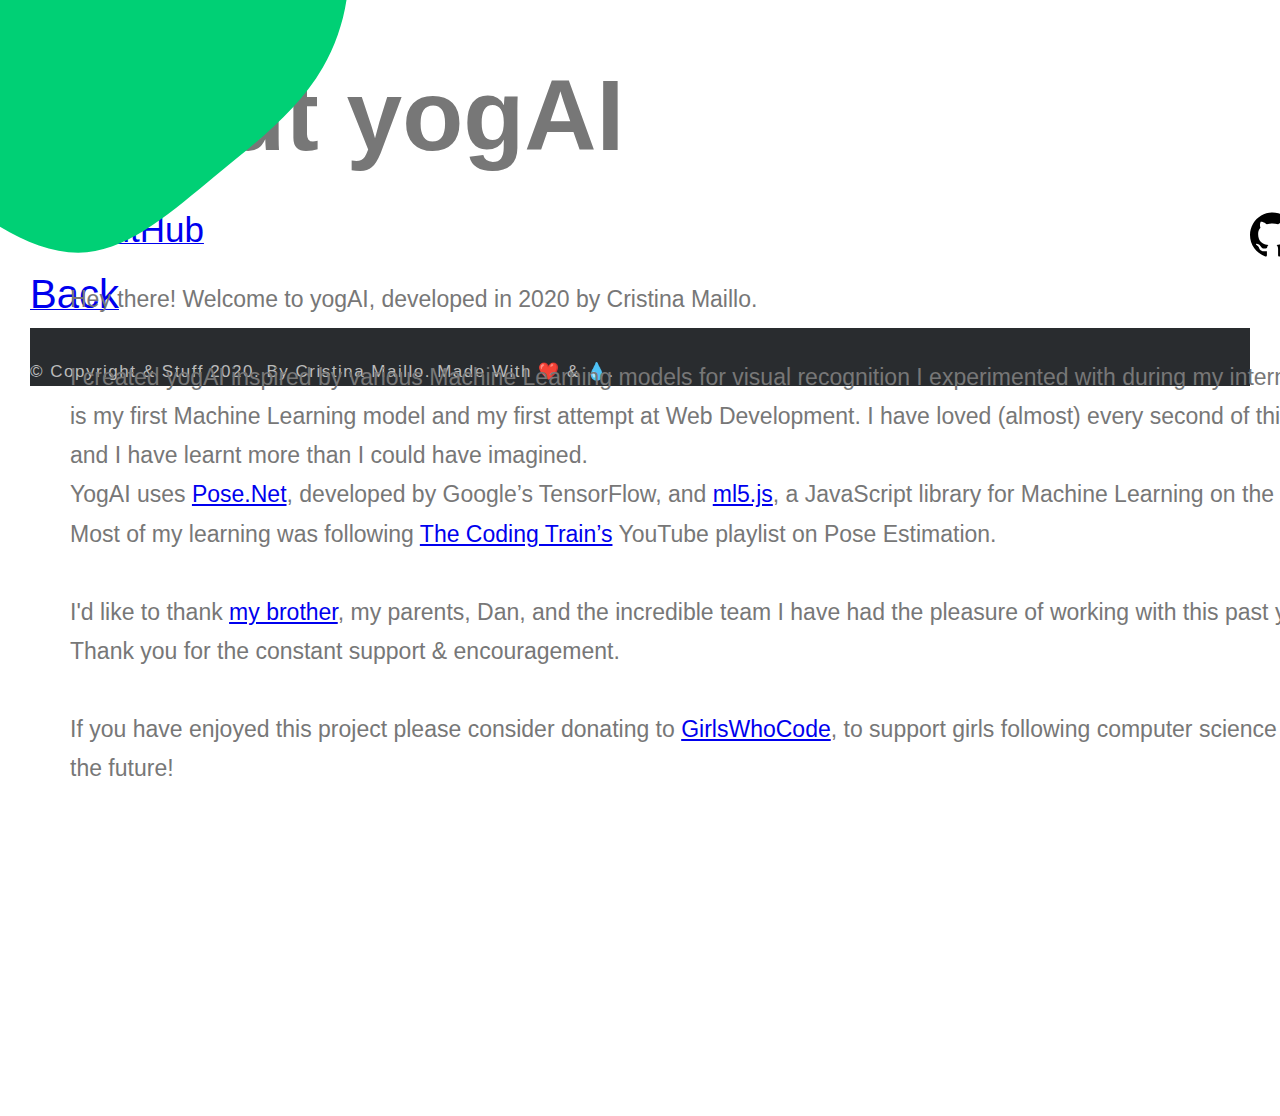
<file: about.html>
<!DOCTYPE html>
<html lang="en">
<head>
    <meta charset="UTF-8">
    <meta name="viewport" content="width=device-width, initial-scale=1.0">
    <link rel="icon" type="image/png" sizes="32x32" href="imgs/favicon-32x32.png">
    <link rel="icon" type="image/png" sizes="16x16" href="imgs/favicon-16x16.png">
    <title>About yogAI</title>
    <link rel="stylesheet" href="style.css">
    <script async src="https://www.googletagmanager.com/gtag/js?id=UA-178448067-1"></script>
    <script>
      window.dataLayer = window.dataLayer || [];
      function gtag(){dataLayer.push(arguments);}
      gtag('js', new Date());
      gtag('config', 'UA-178448067-1');
    </script>
</head>
<body>
  <img src="imgs/blob3.svg" style="position:absolute; width: 600px; height: 600px; left: -210px; top: -300px;">
  <h1 style="font-size: 100px; top:-30px">About yogAI</h1>
  <p style="position:absolute; font-size: 23px; width:1320px; top:280px; left:70px;">Hey there! Welcome to yogAI, developed in 2020 by Cristina Maillo.  <br><br>I created yogAI inspired by various Machine Learning models for visual recognition I experimented with during my internship. This is my first Machine Learning model and my first attempt at Web Development. I have loved (almost) every second of this project and I have learnt more than I could have imagined. <br>YogAI uses <a href="https://www.tensorflow.org/lite/models/pose_estimation/overview" target="_blank">Pose.Net</a>, developed by Google’s TensorFlow, and <a href="https://ml5js.org/" target="_blank">ml5.js</a>, a JavaScript library for Machine Learning on the browser. Most of my learning was following <a href="https://www.youtube.com/playlist?list=PLRqwX-V7Uu6YPSwT06y_AEYTqIwbeam3y" target="_blank">The Coding Train’s</a> YouTube playlist on Pose Estimation. <br><br> I'd like to thank <a href=" http://www.tomasmaillo.com/" target="_blank">my brother</a>, my parents, Dan, and the incredible team I have had the pleasure of working with this past year. Thank you for the constant support & encouragement. <br><br>If you have enjoyed this project please consider donating to <a href="https://girlswhocode.com/" target="_blank">GirlsWhoCode</a>, to support girls following computer science careers in the future!</p>
  <a href="https://github.com/cris-maillo/yogAI" target="_blank" ><img style="width:45px; height:45px; left:1250px; top:212px; position: absolute; z-index:1;" src="imgs/logo.svg" alt="logo" /></a>
  <div><a href="https://github.com/cris-maillo/yogAI" target="_blank" style="width: 150px"><indexbutton style="top: 200px; left:1240px; padding-left: 65px; height: 65px; padding-top: 3px; padding-bottom: 3px; font-size:35px">GitHub</indexbutton></a></div>
  <div><a href="index.html" style="width: 150px"><indexbutton style="font-size: 40px; top:730px; left:70px">Back</indexbutton></a></div>

</body>
<footer>&copy; Copyright & Stuff 2020. By Cristina Maillo. Made With ❤️ & 💧.</footer>
</html>
</file>
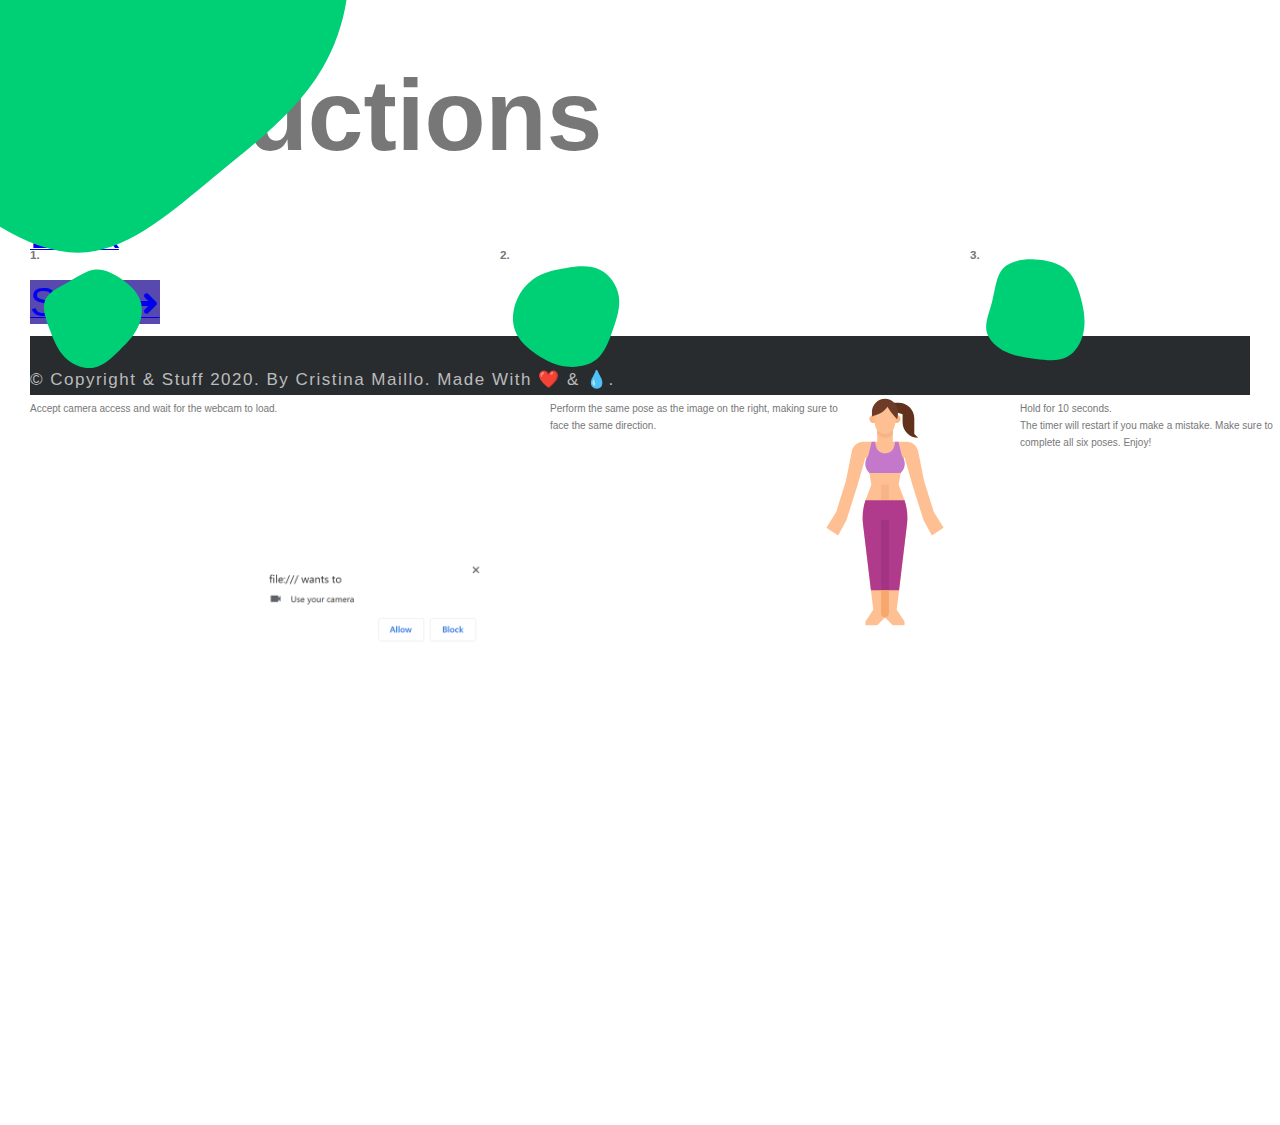
<file: instructionsLearn.html>
<!DOCTYPE html>
<html lang="en">
<head>
    <meta charset="UTF-8">
    <meta name="viewport" content="width=device-width, initial-scale=1.0">
    <link rel="icon" type="image/png" sizes="32x32" href="imgs/favicon-32x32.png">
    <link rel="icon" type="image/png" sizes="16x16" href="imgs/favicon-16x16.png">
    <title>Instructions</title>
    <link rel="stylesheet" href="style.css">
    <script async src="https://www.googletagmanager.com/gtag/js?id=UA-178448067-1"></script>
    <script>
      window.dataLayer = window.dataLayer || [];
      function gtag(){dataLayer.push(arguments);}
      gtag('js', new Date());
      gtag('config', 'UA-178448067-1');
    </script>
</head>
<body>
  <img src="imgs/blob3.svg" style="position:absolute; width: 600px; height: 600px; left: -210px; top: -300px;">
  <h1 style="font-size: 100px; top:-30px">Instructions</h1>


  <div><img src="imgs/blob.svg" style="position:absolute; width: 130px; height: 130px; top: 250px;"></div>
  <div><img src="imgs/blob1.svg" style="position:absolute; width: 130px; height: 130px; top: 250px; left:500px"></div>
  <div><img src="imgs/blob2.svg" style="position:absolute; width: 130px; height: 130px; top: 250px; left:970px"></div>



  <div><h3 style="width: 60px; height: 60px; position:absolute; top: 245px; ">1.</h3></div>
  <div><h3 style="width: 60px; height: 60px; position:absolute; top: 245px; left:500px">2.</h3></div>
  <div><h3 style="width: 60px; height: 60px; position:absolute; top: 245px; left:970px">3.</h3></div>


<div class="buttons">
  <div><p style="width: 290px; position:absolute; top: 400px;"">Accept camera access and wait for the webcam to load.</p></div>
  <div><p style="width: 290px; position:absolute; top: 400px; left:550px"">Perform the same pose as the image on the right, making sure to face the same direction.</p></div>
  <div><p style="width: 290px; position:absolute; top: 400px; left: 1020px"">Hold for 10 seconds. <br>The timer will restart if you make a mistake. Make sure to complete all six poses. Enjoy!</p></div>
  <div><h3></h3></div>
</div>

<img src="imgs/allow.png" style="position:absolute; top: 560px; left: 260px; height:90px"/>
<img src="imgs/mountain.svg" style="position:absolute; top: 387px; left: 760px; height:250px"/>
<img src="imgs/time.svg" style="position:absolute; top: 370px; left: 1290px; height:100px"/>

<div class="buttons">
<div><a href="index.html" style="width: 150px"><indexbutton style="font-size: 40px; top:700px">Back</indexbutton></a></div>
<div></div>
<div><a href="learn.html" style="width: 150px"><indexbutton style="font-size: 40px; left:1100px; top:700px; background:#5749AE;">Start &#x279c;</indexbutton></a></div>
<div></div>
</div>

</body>
<footer>&copy; Copyright & Stuff 2020. By Cristina Maillo. Made With ❤️ & 💧.</footer>
</html>
</file>
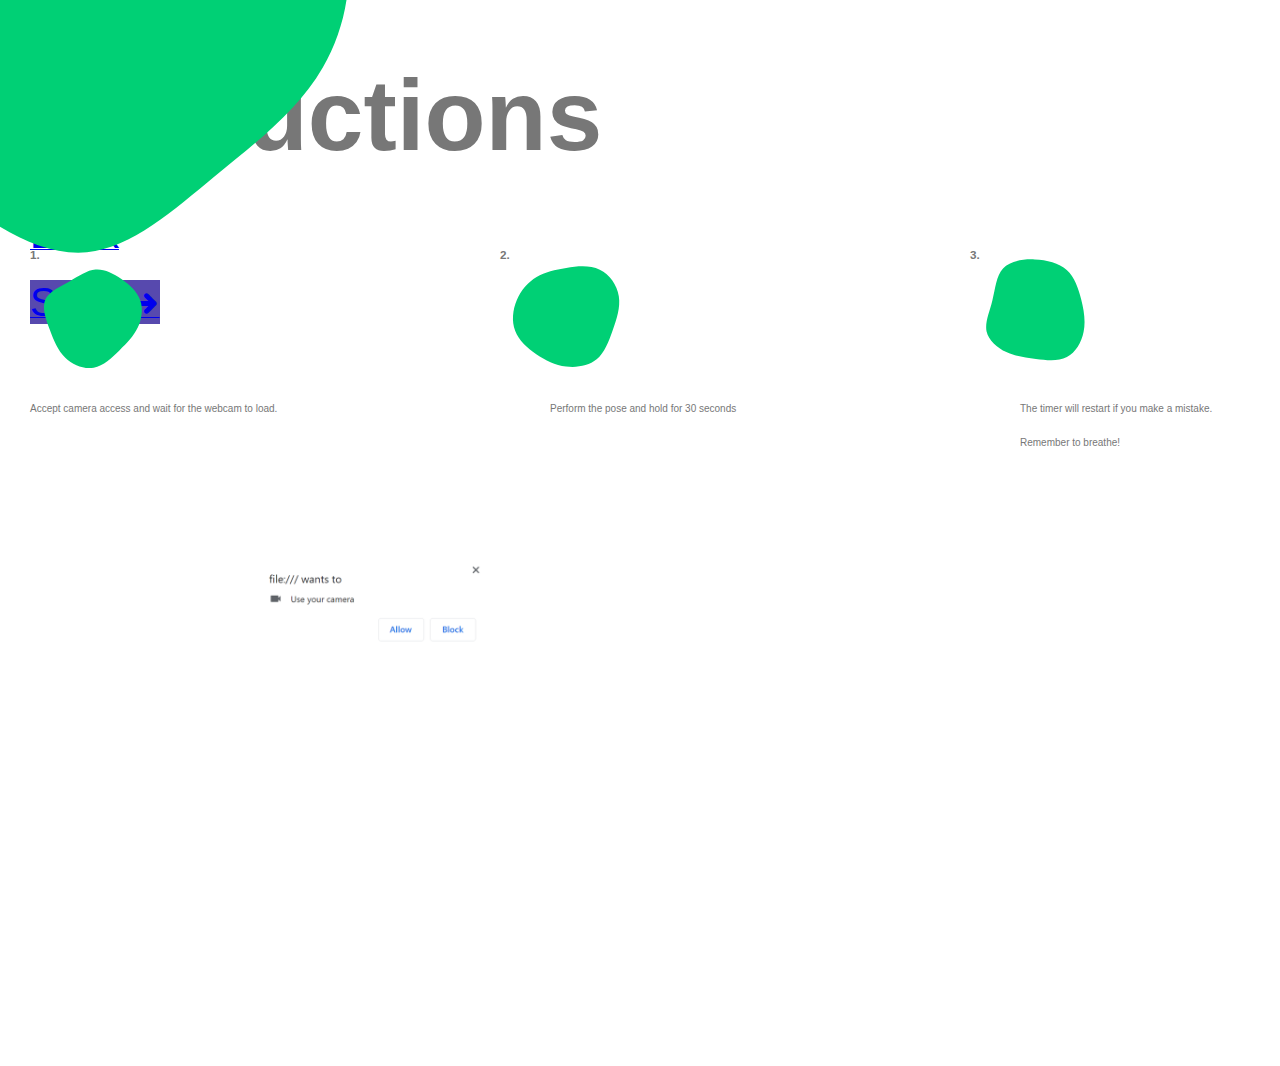
<file: instructionsPractice.html>
<!DOCTYPE html>
<html lang="en">
<head>
    <meta charset="UTF-8">
    <meta name="viewport" content="width=device-width, initial-scale=1.0">
    <link rel="icon" type="image/png" sizes="32x32" href="imgs/favicon-32x32.png">
    <link rel="icon" type="image/png" sizes="16x16" href="imgs/favicon-16x16.png">
    <title>Instructions</title>
    <link rel="stylesheet" href="style.css">
    <script async src="https://www.googletagmanager.com/gtag/js?id=UA-178448067-1"></script>
    <script>
      window.dataLayer = window.dataLayer || [];
      function gtag(){dataLayer.push(arguments);}
      gtag('js', new Date());
      gtag('config', 'UA-178448067-1');
    </script>
</head>
<body>
  <img src="imgs/blob3.svg" style="position:absolute; width: 600px; height: 600px; left: -210px; top: -300px;">
  <h1 style="font-size: 100px; top:-30px">Instructions</h1>


  <div><img src="imgs/blob.svg" style="position:absolute; width: 130px; height: 130px; top: 250px;"></div>
  <div><img src="imgs/blob1.svg" style="position:absolute; width: 130px; height: 130px; top: 250px; left:500px"></div>
  <div><img src="imgs/blob2.svg" style="position:absolute; width: 130px; height: 130px; top: 250px; left:970px"></div>



  <div><h3 style="width: 60px; height: 60px; position:absolute; top: 245px; ">1.</h3></div>
  <div><h3 style="width: 60px; height: 60px; position:absolute; top: 245px; left:500px">2.</h3></div>
  <div><h3 style="width: 60px; height: 60px; position:absolute; top: 245px; left:970px">3.</h3></div>


<div class="buttons">
  <div><p style="width: 290px; position:absolute; top: 400px;"">Accept camera access and wait for the webcam to load.</p></div>
  <div><p style="width: 290px; position:absolute; top: 400px; left:550px"">Perform the pose and hold for 30 seconds</p></div>
  <div><p style="width: 290px; position:absolute; top: 400px; left: 1020px"">The timer will restart if you make a mistake.<br><br> Remember to breathe!</p></div>
  <div><h3></h3></div>
</div>

<img src="imgs/allow.png" style="position:absolute; top: 560px; left: 260px; height:90px"/>
<img src="imgs/time.svg" style="position:absolute; top: 340px; left: 1290px; height:100px"/>

<div class="buttons">
<div><a href="index.html" style="width: 150px"><indexbutton style="font-size: 40px; top:700px">Back</indexbutton></a></div>
<div></div>
<div><a href="practice.html" style="width: 150px"><indexbutton style="font-size: 40px; left:1100px; top:700px; background:#5749AE;">Start &#x279c;</indexbutton></a></div>
<div></div>
</div>

</body>
</html>
</file>
<file: style.css>
canvas {
  display: block;
}

*, *::after, *::before {
  margin: 0;
  padding: 0;
  box-sizing: inherit;
}
html{
  font-size: 62.5%; /*10 pixels out of 16px.*/
}

body {
  font-family: "Lato", sans-serif;
  font-weight: 400;
  /* font-size: 16px; */
  line-height: 1.7;
  color: #777;
  padding: 3rem;
  box-sizing: border-box; /* change to border box property */
}
.header{
  height: 95vh; /*vh: viewport height*/
  background-image: linear-gradient(to right bottom, rgba(126, 213, 111, 0.801), rgba(40, 180, 133, 0.801)), url('images/yoga1.jpg');
  background-size: cover;
  background-position: top;
  clip-path: polygon(0 0, 100% 0, 100% 75vh, 0% 100%);
  position: relative;
}
.logo{
  height: 3.5rem;
}
.Main-head{
  font-size: 5rem;
}
.nav-right{
  float: right;
}

.logo-box{
  position: absolute;
  top: 4rem;
  left: 4rem;
}
.logo{
  height: 3.5rem;
}
.text-box{
  position: absolute;
  top: 40%;
  left: 50%;
  transform: translate(-50%, -50%);
  text-align: center;
}
.heading-primary{
  color: #fff;
  text-transform: uppercase;
  backface-visibility: hidden;
  margin-bottom: 6rem;
}
.heading-primary-main{
  display: block;
  font-size: 6rem;
  font-weight: 400;
  letter-spacing: 3.5rem;
  animation-name: moveInLeft;
  animation-duration: 1s;

  /* animation-delay: 3s; this will wait for 3s to work. */
  /* animation-iteration-count: 3; this will tell number of times the animation to happen. */
  animation-timing-function: ease-out;
}
.heading-primary-sub{
  display: block;
  font-size: 2rem;
  font-weight: 700;
  letter-spacing: 1.75rem;
  /* animation-name: moveInRight;
  animation-duration: 1s;
  animation-timing-function: ease-out; */
  animation: moveInRight 1s ease-out;
}

@keyframes moveInLeft {
  0%{
      opacity: 0;
      transform: translateX(-10rem);
  }
  80%{
      transform: translateX(1rem);
  }
  100%{
      opacity: 1;
      transform: translate(0);
  }
}

@keyframes moveInRight {
  0%{
      opacity: 0;
      transform: translateX(10rem);
  }
  80%{
      transform: translateX(-1rem);
  }
  100%{
      opacity: 1;
      transform: translate(0);
  }
}

@keyframes moveInBottom {
  0%{
      opacity: 0;
      transform: translateY(3rem);
  }
  100%{
      opacity: 1;
      transform: translateY(0);
  }
}
.btn:link, .btn:visited{
  text-transform: uppercase;
  text-decoration: none;
  padding: 1.5rem 4rem;
  display: inline-block;
  border-radius: 10rem;
  transition: all .2s; /*this is to tell all the properties are on for animation*/
  position: relative;
  font-size: 1.6rem;
}

.btn:hover {
  transform: translateY(-3px);
  box-shadow: 0 1rem 2rem rgba(0, 0, 0, .2); /*x y blur-level color*/

}
.btn:active {
  transform: translateY(-1px);
  box-shadow: 0 .5rem 1rem rgba(0, 0, 0, .2);
}

.btn-white{
  background-color: white;
  color: #777;
}
.btn-green{
  background-color: rgba(126, 213, 111, 0.801);
  color: white;
}
.btn::after {
  content: "";
  display: inline-block;
  height: 100%;
  width: 100%;
  border-radius: 10rem;
  position: absolute;
  top: 0;
  left: 0;
  z-index: -1;
  transition: all .4s;
}

.btn-white::after{
  background-color: white;
}
.btn-green::after{
  background-color: rgba(126, 213, 111, 0.801);
  /* background-color: green; */
  color: white;
}
.btn:hover::after{
  transform: scaleX(1.4) scaleY(1.6);
  opacity: 0;
}
.btn-animated{
  animation: moveInBottom .5s ease-out .75s;
  animation-fill-mode: backwards;
}


/* home Conetnt */
.homeContent{
  margin-top: 5%;
  letter-spacing: 1.5px;
}
.homeContent{
  font-size: 2em;
  line-height: 2;
  /* letter-spacing: 2px; */
}
.homeContent h1{
  font-size: 5rem;
}

@import url(https://fonts.googleapis.com/css?family=Alegreya+Sans:300);

body {
  font-family: 'Alegreya Sans', sans-serif;
}

.footer {
  margin-bottom: 0;
  width: 100%;
}

/* Taller footer on small screens */
@media (max-width: 567em) {
  body {
    margin-bottom: 700px;
  }
  .footer {
    height: 700px;
  }
}

/* Sticky footer style and color
-------------------------------------------------- */
footer {
  /* position: absolute; */
  /* margin: 0; */
  padding-top: 30px;
  background-color: #292c2f;
  letter-spacing: 1.5px;
  color: #bbb;
  font-size: 1.7rem;
}
footer p{
  font-size: 1.5rem;
}
footer a {
color: #999;
text-decoration:none;
}
.nav-color{
  color: #fff;
}

footer a:hover, footer a:focus {
color: #aaa;
text-decoration:none;
border-bottom:1px dotted #999;
}

footer .form-control {
  font-size: 1.5rem;
  background-color: whitesmoke;
  box-shadow: 0 1px 0 0 rgba(255, 255, 255, 0.1);
  color: #d1d2d2;
}
.end-footer{
  position: absolute;
  margin-top: 18%;
  margin-left: 45%;
}



#practice {
font-size: large;
}
.timeValue{
  font-size: 2.5rem;
  text-align: center;
  letter-spacing: 1.5px;
  line-height: 1.5;
}
.timeLeft{
  font-size: 10rem;
  text-align: center;
  line-height: 1.8;
}
</file>
